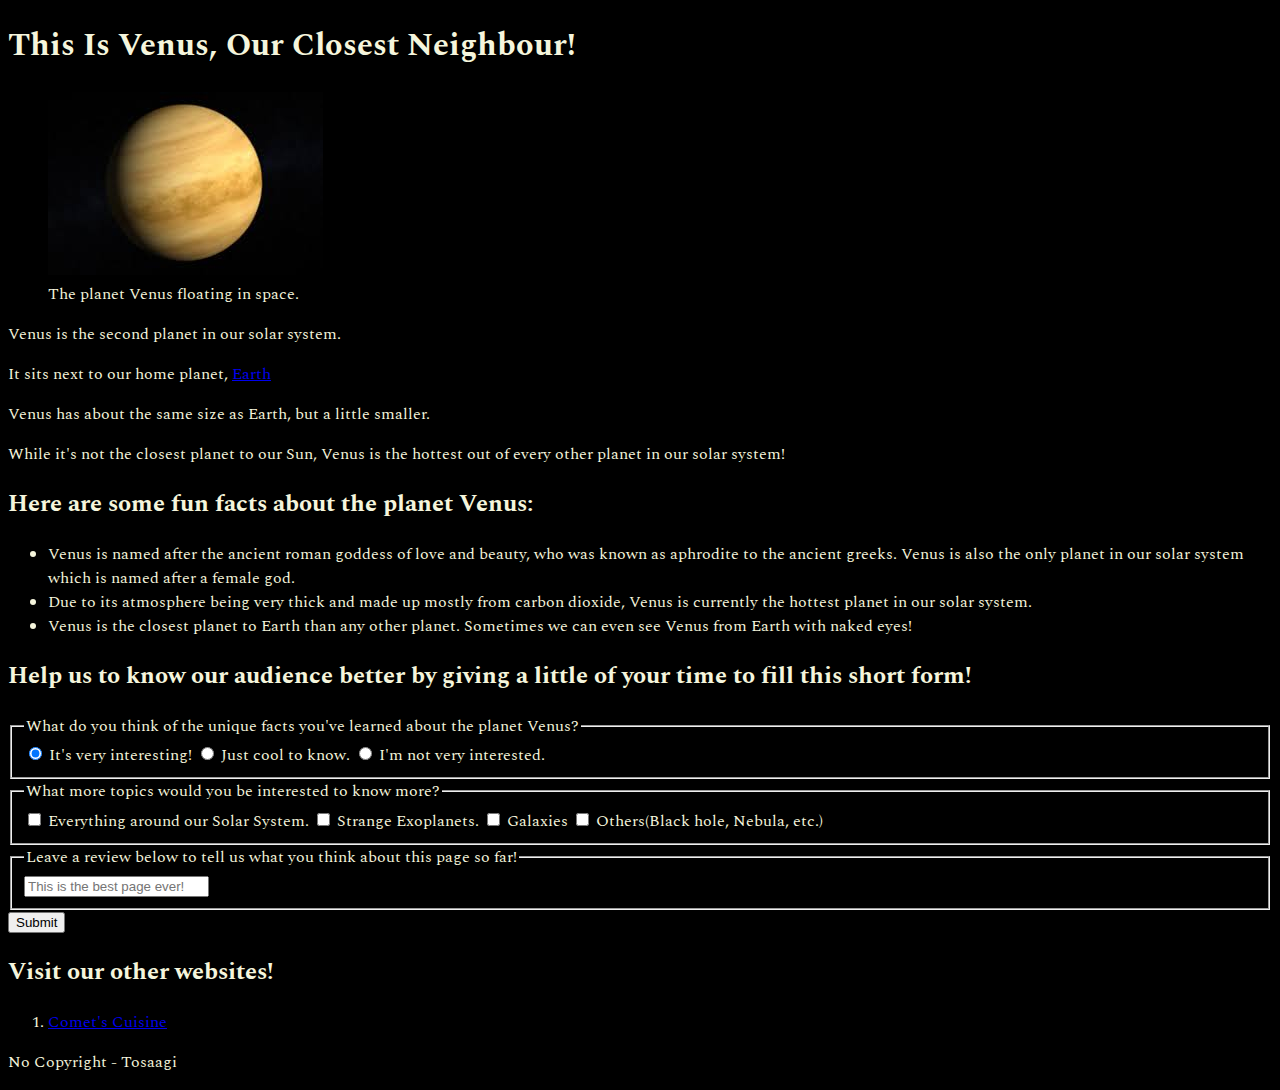
<file: page-2/index.html>
<!DOCTYPE html>
<html lang="en">
    <head>
        <title>The Hottest Planet in Our Solar System: Venus</title>
        <meta charset="utf-8" />
        <link rel="stylesheet" href="styles.css">
        <link rel="preconnect" href="https://fonts.googleapis.com">
        <link rel="preconnect" href="https://fonts.gstatic.com" crossorigin>
        <link href="https://fonts.googleapis.com/css2?family=Spectral:ital,wght@0,400;0,700;1,400;1,700&display=swap" rel="stylesheet">
    </head>
    <body>
        <main>
            <h1>This Is Venus, Our Closest Neighbour!</h1>
            <section>
                <figure>
                    <img src="[data-uri]">
                    <figcaption>The planet Venus floating in space.</figcaption>
                </figure>
                <p>Venus is the second planet in our solar system.</p>
                <p>It sits next to our home planet, <a href="https://en.wikipedia.org/wiki/Earth">Earth</a></p>
                <p>Venus has about the same size as Earth, but a little smaller.</p>
                <p>While it's not the closest planet to our Sun, Venus is the hottest out of every other planet in our solar system!</p>
            </section>
            <section>
                <h2>Here are some fun facts about the planet Venus:</h2>
                <ul>
                    <li>Venus is named after the ancient roman goddess of love and beauty, who was known as aphrodite to the ancient greeks. Venus is also the only planet in our solar system which is named after a female god.</li>
                    <li>Due to its atmosphere being very thick and made up mostly from carbon dioxide, Venus is currently the hottest planet in our solar system.</li>
                    <li>Venus is the closest planet to Earth than any other planet. Sometimes we can even see Venus from Earth with naked eyes!</li>
                </ul>
            </section>
            <section>
                <form action="https://formspree.io/f/xqazeqrb" method="post">
                    <h2>Help us to know our audience better by giving a little of your time to fill this short form!</h2>
                    <fieldset>
                        <legend>What do you think of the unique facts you've learned about the planet Venus?</legend>
                        <input id="interested" type="radio" name="interest" value="interested" checked> It's very interesting!
                        <input id="just-okay" type="radio" name="interest" value="just-okay"> Just cool to know.
                        <input id="uninterested" type="radio" name="interest" value="uninterested"> I'm not very interested.
                    </fieldset>
                    <fieldset>
                        <legend>What more topics would you be interested to know more?</legend>
                        <input id="solar-system" type="checkbox" name="topics-interest" value="solar-system"> Everything around our Solar System.
                        <input id="exoplanets" type="checkbox" name="topics-interest" value="exoplanets"> Strange Exoplanets.
                        <input id="galaxies" type="checkbox" name="topics-interest" value="galaxies"> Galaxies
                        <input id="others" type="checkbox" name="topics-interest" value="others"> Others(Black hole, Nebula, etc.)
                    </fieldset>
                    <fieldset>
                        <legend>Leave a review below to tell us what you think about this page so far!</legend>
                        <input type="text" name="review" placeholder="This is the best page ever!">
                    </fieldset>
                    <button type="submit">Submit</button>
                </form>
            </section>
            <section>
                <h2>Visit our other websites!</h2>
                <ol>
                    <li><a href="tosaagi.github.io/">Comet's Cuisine</a></li>
                </ol>
            </section>
        </main>
        <footer>
            <p>No Copyright - Tosaagi</p>
        </footer>
    </body>
</html>
</file>
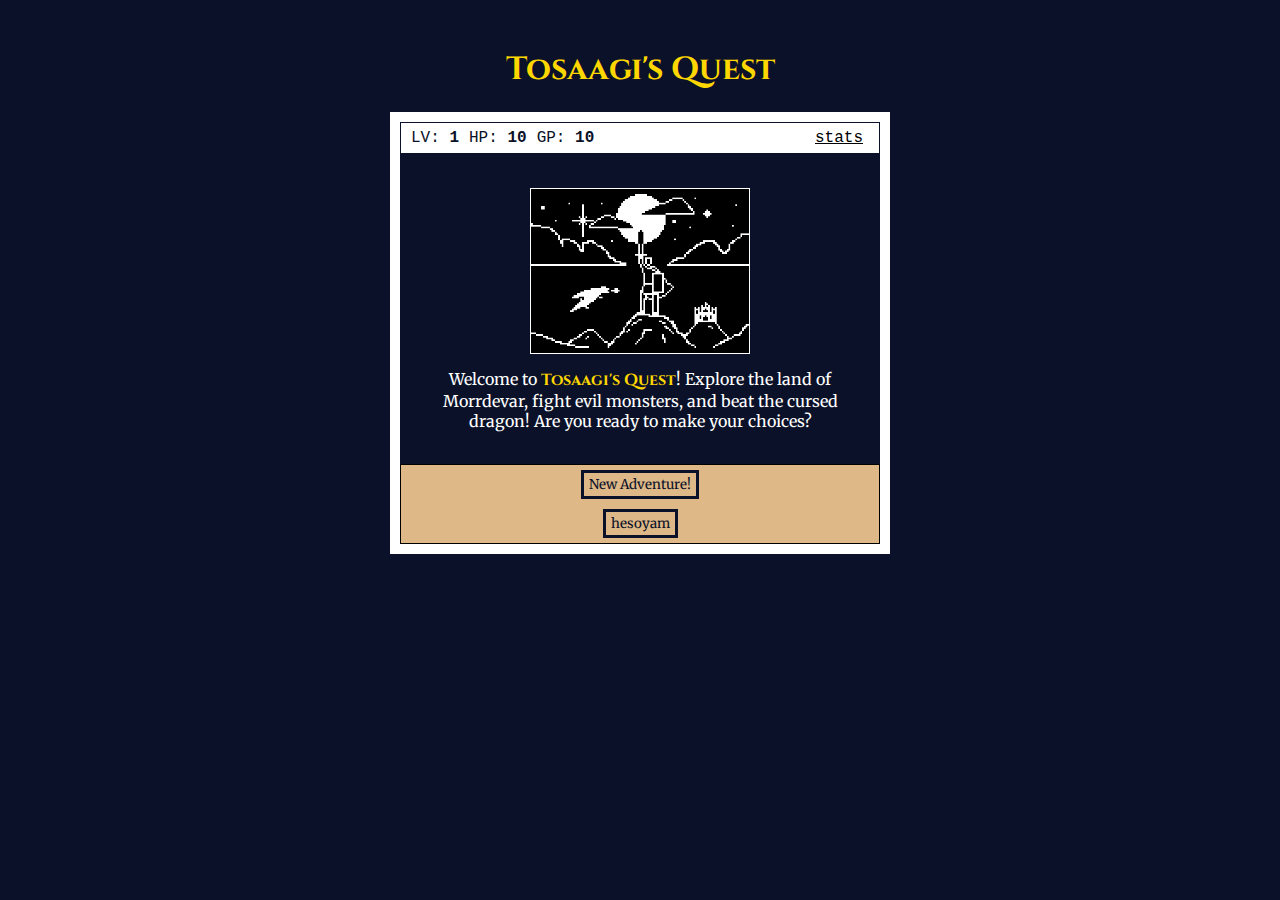
<file: projects/tosaagiquest/index.html>
<!DOCTYPE html>
<html lang="en">
<head>
    <meta charset="UTF-8">
    <meta name="viewport" content="width=device-width, initial-scale=1.0">
    <title>Tosaagi's Quest</title>
    <link rel="stylesheet" href="styles.css" />
    <link href="https://fonts.googleapis.com/css2?family=Cinzel:wght@400..900&display=swap" rel="stylesheet">
    <link href="https://fonts.googleapis.com/css2?family=Merriweather:ital,wght@0,300;0,400;0,700;0,900;1,300;1,400;1,700;1,900&display=swap" rel="stylesheet">
    <script type="module" src="script.js"></script>
</head>
<body>
    <h1 translate="no"><span class="title">Tosaagi's Quest</span></h1>
    <div id="game">
        <div id="player-stats">
            <div id="stats">
                <div id="full-stats" translate="no">
                    <span class="stat"><strong><span id="playerNameText"></span></strong></span>
                    <br>
                    <span class="stat">LV: <strong><span id="playerLevelText"></span></strong></span>
                    <span class="stat">HP: <strong><span id="playerHealthText"></span></strong></span>
                    <span class="stat">XP: <strong><span id="playerExperienceText"></span></strong></span>
                    <br>
                    <span class="stat">STR: <strong><span id="playerStrengthText"></span></strong></span>
                    <span class="stat">DEF: <strong><span id="playerDefenseText"></span></strong></span>
                    <br>
                    <span class="stat">GP: <strong><span id="playerGoldText"></span></strong></span>
                    <br>
                    <span class="stat">UP: <strong><span id="playerUpgradePointsText"></span></strong></span>
                </div>
                <div id="short-stats">
                    <span class="stat">LV: <strong><span id="game-levelText">1</span></strong></span>
                    <span class="stat">HP: <strong><span id="game-healthText">10</span></strong></span>
                    <span class="stat">GP: <strong><span id="game-goldText">10</span></strong></span>
                </div>
                <button id="button0">stats</button>
            </div>
            <button id="upgradeStatButton">UPGRADE STAT</span>
        </div>
        <div id="monsterStats">
            <span class="stat">Fighting: <strong><span id="monsterName"></span></strong></span>
            <span class="stat" translate="no">HP: <strong><span id="monsterHealth"></span></strong></span>
            <div class="progressbar-background">
                <div id="monsterHealthBar"></div>
            </div>
        </div>
        <div class="text-container">
            <div id="transition"></div>
            <div id="text">
            </div>
        </div>
        <div id="controls">
            <button id="button1" accesskey="1"></button>
            <button id="button2" accesskey="2"></button>
            <button id="button3" accesskey="3"></button>
            <button id="button4" accesskey="4"></button>
            <button id="button5" accesskey="5"></button>
            <button id="button6" accesskey="6"></button>
            <button id="button7" accesskey="7"></button>
        </div>
    </div>
    <div id="inventory">
        <select id="inventory-category">
            <option value="weapons">Weapons</option>
        </select>
        <div id="inventory-box"></div>
    </div>
    <div class="text" id="combat-logs">
    </div>
</body>
</html>
</file>
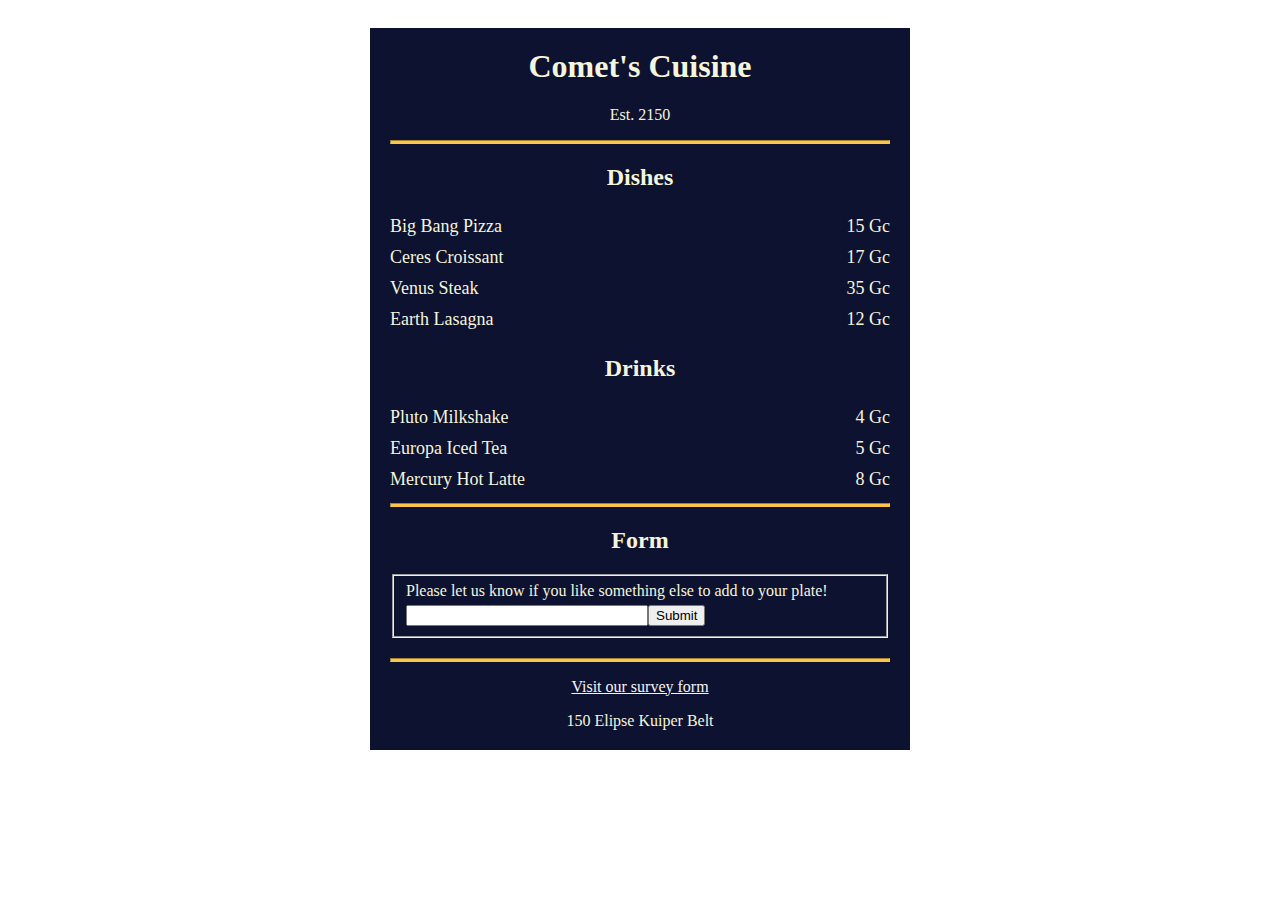
<file: projects/comet-cuisine/menu/index.html>
<!DOCTYPE html>
<html lang="en">
    <head>
        <title>Comet's Cuisine</title>
        <meta charset="utf-8" />
        <meta name="viewport" content="width=device-width, initial-scale=1.0" />
        <link rel="stylesheet" href="styles.css">
    </head>
    <body>
        <div class="menu">
            <main>
                <h1>Comet's Cuisine</h1>
                <p>Est. 2150</p>
                <hr>
                <section>
                    <h2>Dishes</h2>
                    <article class="item">
                        <p class="dish">Big Bang Pizza</p><p class="price">15 Gc</p>
                    </article>
                    <article class="item">
                        <p class="dish">Ceres Croissant</p><p class="price">17 Gc</p>
                    </article>
                    <article class="item">
                        <p class="dish">Venus Steak</p><p class="price">35 Gc</p>
                    </article>
                    <article class="item">
                        <p class="dish">Earth Lasagna</p><p class="price">12 Gc</p>
                    </article>
                </section>
                <section>
                    <h2>Drinks</h2>
                    <article class="item">
                        <p class="drinks">Pluto Milkshake</p><p class="price">4 Gc</p>
                    </article>
                    <article class="item">
                        <p class="drinks">Europa Iced Tea</p><p class="price">5 Gc</p>
                    </article>
                    <article class="item">
                        <p class="drinks">Mercury Hot Latte</p><p class="price">8 Gc</p>
                    </article>
                </section>
                <hr>
                <section>
                    <h2>Form</h2>
                    <form>
                        <fieldset class="short-form">
                            <label for="addition">Please let us know if you like something else to add to your plate!</label>
                            <input id="addition" type="text" name="addition" /><button type="submit">Submit</button>
                        </fieldset>
                    </form>
                </section> 
            </main>
            <hr>
            <footer>
                <p><a href="https://tosaagi.github.io/page-1/">Visit our survey form</a></p>
                <p class="address">150 Elipse Kuiper Belt</p>
            </footer>
        </div>
    </body>
</html>
</file>
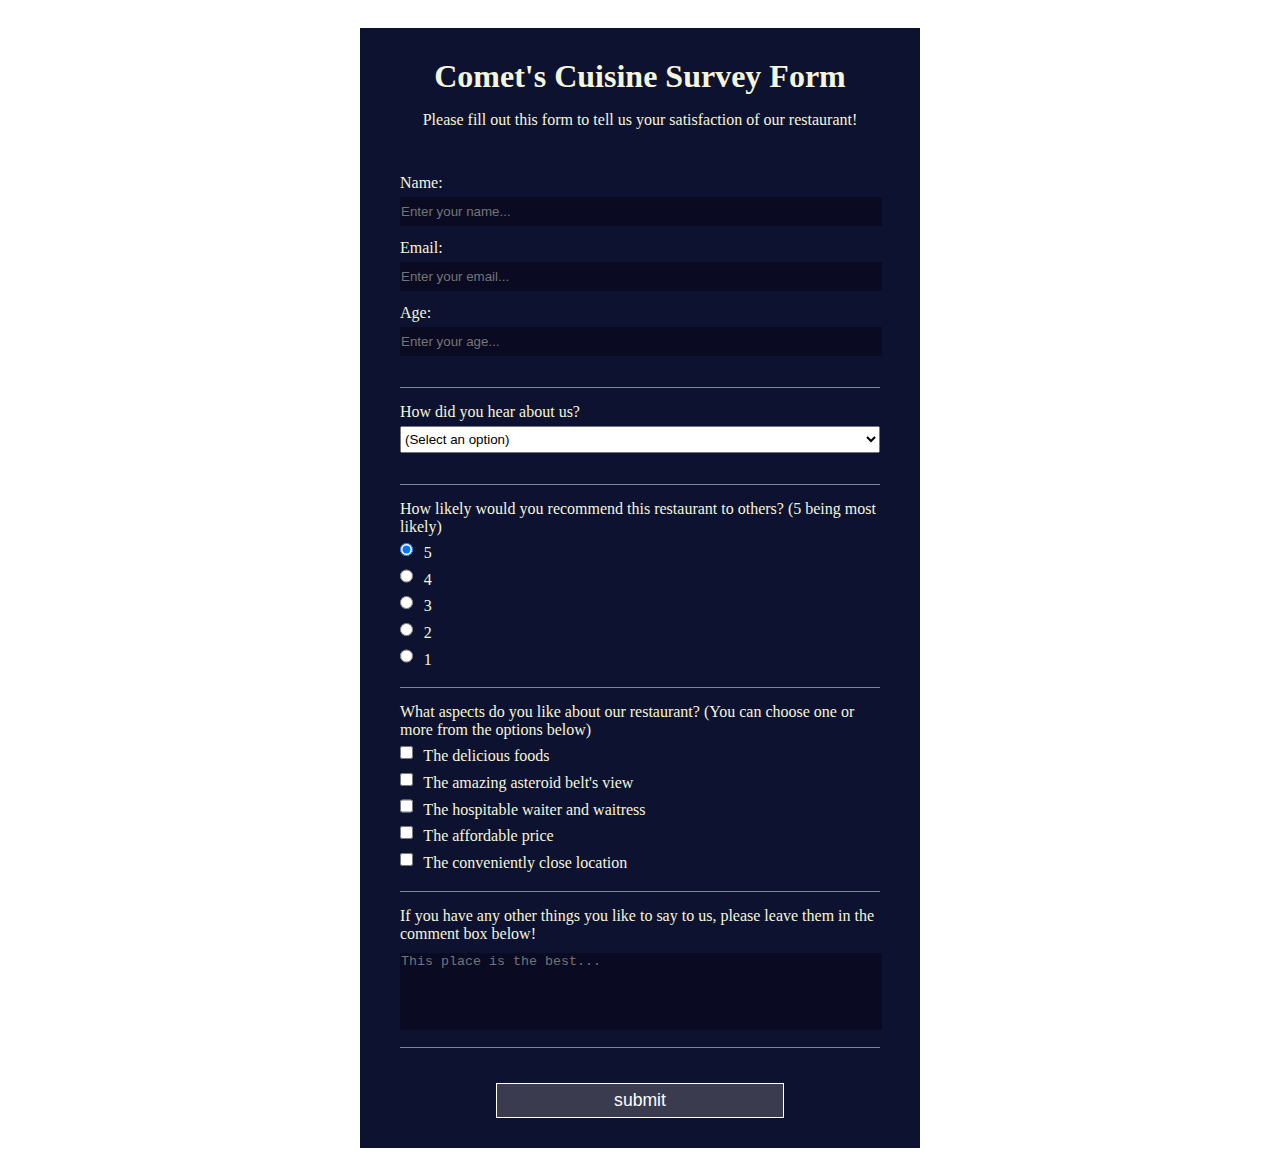
<file: projects/comet-cuisine/survey-form/index.html>
<!DOCTYPE html>
<html lang="en">
    <head>
        <title>Comet's Cuisine Survey Form</title>
        <meta name="viewport" content="width=device-width, initial-scale=1.0" />
        <meta charset="utf-8" />
        <link rel="stylesheet" href="styles.css">
    </head>
    <body>
        <div class="form-menu">
            <main>
                <h1 id="title">Comet's Cuisine Survey Form</h1>
                <p id="description">Please fill out this form to tell us your satisfaction of our restaurant!</p>
                <form id="survey-form">
                    <fieldset>
                        <label id="name-label" for="name">Name: <input id="name" type="text" name="name" placeholder="Enter your name..." required /></label>
                        <label id="email-label" for="email">Email: <input id="email" type="email" name="email" placeholder="Enter your email..." required /></label>
                        <label id="number-label" for="number">Age: <input id="number" type="number" name="age" min="13" max="120" placeholder="Enter your age..." required /></label>
                    </fieldset>
                    <br>
                    <fieldset>
                        <label id="dropdown-label" for="dropdown">How did you hear about us?
                            <select id="dropdown" name="referrer" required>
                                <option value="" disabled selected hidden>(Select an option)</option>
                                <option value="1">I once saw from a poster somewhere iirc</option>
                                <option value="2">I watched an ad about this restaurant</option>
                                <option value="3">My friends or my family mentioned this place once</option>
                                <option value="4">I saw a post on social media</option>
                                <option value="5">Other</option>
                            </select>
                        </label>
                    </fieldset>
                    <br>
                    <fieldset>
                        <label>How likely would you recommend this restaurant to others? (5 being most likely)</label>
                            <label id="label-rfive" for="rdio-1"><input id="rdio-1" class="inline" type="radio" name="rating" value="5" checked> 5</label>
                            <label id="label-rfour" for="rdio-2"><input id="rdio-2" class="inline" type="radio" name="rating" value="4"> 4</label>
                            <label id="label-rthree" for="rdio-3"><input id="rdio-3" class="inline" type="radio" name="rating" value="3"> 3</label>
                            <label id="label-rtwo" for="rdio-4"><input id="rdio-4" class="inline" type="radio" name="rating" value="2"> 2</label>
                            <label id="label-rone" for="rdio-5"><input id="rdio-5" class="inline" type="radio" name="rating" value="1"> 1</label>
                    </fieldset>
                    <br>
                    <fieldset>
                        <label>What aspects do you like about our restaurant? (You can choose one or more from the options below)</label>
                            <label for="chck-1"><input id="chck-1" class="inline" type="checkbox" name="favorites[]" value="1"/> The delicious foods</label>
                            <label for="chck-2"><input id="chck-2" class="inline" type="checkbox" name="favorites[]" value="2"/> The amazing asteroid belt's view</label>
                            <label for="chck-3"><input id="chck-3" class="inline" type="checkbox" name="favorites[]" value="3"/> The hospitable waiter and waitress</label>
                            <label for="chck-4"><input id="chck-4" class="inline" type="checkbox" name="favorites[]" value="4"/> The affordable price</label>
                            <label for="chck-5"><input id="chck-5" class="inline" type="checkbox" name="favorites[]" value="5"/> The conveniently close location</label>
                    </fieldset>
                    <br>
                    <fieldset>
                        <label>If you have any other things you like to say to us, please leave them in the comment box below!
                            <textarea id="comments" name="comments" rows="5" cols="30" placeholder="This place is the best..."></textarea>
                        </label>
                    </fieldset>
                    <fieldset>
                        <input id="submit" type="submit" name="submit" value="submit">
                    </fieldset>
                </form>
            </main>
        </div>
    </body>
</html>
</file>
<file: page-2/styles.css>
body {
    background-color: black;
    color: beige;
    font-family: "Spectral", sans-serif;
}
</file>
<file: projects/tosaagiquest/styles.css>
* {
    box-sizing: border-box;
}

html {
    font-family: 'Courier New', Courier, monospace;
    font-size: 16px;
}

body {
    background-color: #0a1128;
    padding: 10px;
}

h1 {
    text-align: center;
    margin-top: 30px;
}

h2 {
    text-align: center;
    color: #000000;
    font-family: 'Courier New', Courier, monospace;
    font-weight: bold;
    margin: 0 auto;
}

p {
    margin: 0;
    margin-bottom: 10px;
}

.title {
    color: #ffd700;
    font-family: Cinzel, sans-serif;
    font-weight: bold;
}

#game {
    display: block;
    max-width: 500px;
    max-height: 600px;
    background-color: #ffffff;
    color:#ffffff;
    margin: 0 auto;
    padding: 10px;
    overflow: hidden;
}

#controls, #stats {
    width: 100%;
    border: 1px solid #0a1128;
    color: #0a1128;
    padding: 5px;
}

#stats {
    display: flex;
    justify-content: space-between;
    align-items: center;
    padding: 5px 10px;
}

#full-stats {
    display: none;
}

#full-stats > span {
    display: block;
    margin: 0.2rem 0;
}

#player-stats > button {
    display: none;
    color: #000000;
    background-color: #ffffff;
    border: none;
    font-family: 'Courier New', Courier, monospace;
    font-size: 16px;
    margin: 5px 0;
    border: 1px solid #000000;
}

#player-stats > button:hover {
    color: #ffffff;
    background-color: #000000;
    cursor: pointer;
}

br {
    height: 1rem;
}

.stat {
    padding-right: 10px;
}

#stats > button {
    align-self: flex-start;
    cursor: pointer;
    font-family: 'Courier New', Courier, monospace;
    font-size: 16px;
    text-decoration: underline;
    background-color: #ffffff;
    border: none;
}

#stats > button:hover {
    color: #ffd700;
}

#controls {
    max-height: 100%;
    flex-direction: column;
    flex-wrap: wrap;
    background-color: burlywood;
    justify-content: space-around;
    padding: 0 10px;
    border: 1px solid black;
    overflow: visible;
}

#controls > button {
    box-sizing: border-box;
    position: relative;
    display: none;
    margin: 5px auto;
    cursor: pointer;
    font-family: Merriweather, sans-serif;
    text-align: center;
    color: #0a1128;
    background-color: burlywood;
    min-width: 36px;
    border: 3px solid #0a1128;
    padding: 3px 5px;
}

#controls > button:last-of-type {
    margin: 5px 40%;
    min-width: auto;
}

#controls > button:hover {
    color: #0a1128;
    background-color: #ffd700;
    border: 3px solid #0a1128;
}

.tooltip {
    position: absolute;
    bottom: 125%;
    display: none;
    background-color: #fff;
    color: #000;
    font-family: 'Courier New', Courier, monospace;
    text-align: left;
    padding: 3px;
    border: 1px solid black;
    width: max-content;
    max-width: 150%;
    z-index: 999;
}

.tooltip p {
    margin: 0;
    z-index: 999;
}

#controls > button:hover .tooltip, #inventory-box button:hover .tooltip {
    display: block;
}

#monsterStats {
    padding-top: 5px;
    display: none;
    height: 32px;
    border: 1px solid #0a1128;
    background-color: #c70d0d;
    color: #ffffff;
    font-size: 0.8rem;
}

#monsterStats > .stat {
    padding: 5px 10px;
}

#text {
    display: flex;
    flex-direction: column;
    justify-content: center;
    align-items: center;
    background-color: #0a1128;
    font-family: Merriweather, sans-serif;
    width: 100%;
    height: 310px;
    padding: 20px;
    overflow: scroll;
}

#text > img {
    display: block;
    margin: 0 auto;
    margin-bottom: 15px;
    width: 50%;
    border: 1px solid white;
}

#text > p:last-of-type {
    margin-bottom: 0;
}

.text-container {
    position: relative;
}

#transition {
    position: absolute;
    background-color: #000000;
    width: 100%;
    height: 0%;
    z-index: 999;
}

.progressbar-background {
    background-color: #000000;
    height: 0.4rem;
}

#monsterHealthBar {
    margin-top: 3px;
    text-align: left;
    background-color: #8b0000;
    width: 100%;
    height: 0.4rem;
}

hr {
    width: 100%;
    max-width: 800px;
}

#combat-logs {
    font-family: 'Courier New', Courier, monospace;
    display: none;
    flex-direction: column-reverse;
    width: 100%;
    max-width: 800px;
    max-height: 22rem; 
    margin: 10px auto;
    overflow-y: auto;
    overflow-x: hidden;
}

#combat-log {
    display: flex;
    flex-direction: row;
    align-items: flex-start;
}

.text {
    display: block;
    width: 100%;
    background-color: #0a1128;
    font-family: Merriweather, sans-serif;
    color: #ffffff;
    padding: 10px;
}

#inventory {
    display: none;
    max-width: 500px;
    max-height: 600px;
    background-color: #ffffff;
    color:#ffffff;
    margin: 0 auto;
    padding: 10px;
    padding-top: 0;
}

#inventory-category {
    display: block;
    text-align: center;
    cursor: pointer;
    margin: 0 auto;
    margin-bottom: 10px;
    padding: 3px 5px;
    border: 1px solid black;
    background-color: #fff;
    font-family: 'Courier New', Courier, monospace;
    font-weight: bold;
    font-size: 16px;
}

#inventory-box {
    display: flex;
    flex-direction: row;
    flex-flow: wrap;
}

#inventory-box button {
    position: relative;
    width: unset;
    margin: 5px auto;
    cursor: pointer;
    font-family: Merriweather, sans-serif;
    text-align: center;
    background-color: #fff;
    min-width: 36px;
    border: 1px solid #000;
    padding: 3px 5px;
}

.entity {
    font-weight: bold;
}

.green {
    color:greenyellow;
}

.uncommon {
    color: green;
}

.rare {
    color: aqua;
}

.yellow {
    color: #ffd700;
}

.darkRed {
    color: #8b0000;
}

.purple, .epic {
    color: purple;
}

.blueViolet {
    color: blueviolet;
}

.grey, .common {
    color: grey;
}

.damageRed {
    color: red;
}

@media only screen and (max-width: 767px) {
    #combat-logs {
        max-height: 12rem;
    }

    #player-stats > button {
        min-height: 20px;
        min-width: 20px;
    }

    #controls > button, #inventory-box > button {
        min-height: 40px;
        min-width: 40px;
    }
}

/* colors:
        gold: ffd700, 
        light goldenrod yellow: fafad2,
        dark red: [a52a2a, 8b0000],
        dark olive: [6b8e23, 556b2f],
        saddle brown: [d2b48c, 8b4513],
        firebrick: [b22222, f08080],
*/

.middle {
    text-align: center;
    width: 80%;
}

.underlined {
    text-decoration: underline;
}
</file>
<file: projects/comet-cuisine/menu/styles.css>
body {
    background-image: url(https://lh3.googleusercontent.com/9zE3StG50FuHs9PCo6kMTIhWKyIc3vJ2JqxPZEgaKc8WQ2vzAyWR4wqYYhMZ7zkhc0C893COYflGKt70Sb15e4gg7eI=s1280-w1280-h800);
    padding: 20px;
}

h1, h2, p {
    text-align: center;
    color: beige;
}

h1 {
    margin-top: 0px;
}

form {
    color: beige;
}

.menu {
    width: 80%;
    background-color: #0d1230;
    max-width: 500px;
    margin-right: auto;
    margin-left: auto;
    padding: 20px;
}

.short-form {
    margin-top: 20px;
    margin-bottom: 20px;
    display: block;
}

.short-form input {
    margin-top: 5px;
    width: 50%;
}

hr {
    background-color: #f9c54b;
    border-color: #f9c54b;
    height: 2px;
}

.item p {
    display: inline-block; /* Displays as an inline-level block container. Inline but applicable width and height. */
    margin-top: 5px;
    margin-bottom: 5px;
    font-size: 18px;
}

.dish, .drinks {
    width: 75%;
    text-align: left;
}

.price {
    width: 25%;
    text-align: right;
}

.address {
    margin-bottom: 0px;
}

a:link {
    color: whitesmoke;
}

a:visited {
    color: grey;
}

a:hover {
    color: #f9c54b;
}
</file>
<file: projects/comet-cuisine/survey-form/styles.css>
body {
    background-image: url(https://lh3.googleusercontent.com/9zE3StG50FuHs9PCo6kMTIhWKyIc3vJ2JqxPZEgaKc8WQ2vzAyWR4wqYYhMZ7zkhc0C893COYflGKt70Sb15e4gg7eI=s1280-w1280-h800);
    padding: 20px;
    font-size: 16px;
}

.textbox {
    background-color: #0d1230;
    font-size: 16px;
    padding: 10px;
    margin: 0 auto;
    max-width: 500px;
}

.form-menu {
    width: 80%;
    background-color: #0d1230;
    padding: 30px;
    margin: 0 auto;
    max-width: 500px;
    font-size: 16px;
}

.data-menu {
    width: 80%;
    background-color: #0d1230;
    padding: 30px;
    margin: 0 auto;
    max-width: 500px;
    font-size: 16px;
}

h1, h2, p {
    color: beige;
    text-align: center;
    margin: 0 0 0.5em 0;
}

p {
    margin-bottom: 30px;
}

label {
    display: block;
    color: beige;
    margin: 0;
}

input, textarea, select {
    width: 100%;
    margin: 0;
    padding: 0;
    margin: 5px 0 1em 0;
    min-height: 2em;
}

input, textarea {
    background-color: #0a0a23;
    border: 1px solid #0a0a23;
    color: white;
}

textarea {
    resize: none;
    margin-top: 10px;
}

input[type="submit"] {
    display: block;
    width: 60%;
    margin: 0 auto;
    margin-top: 20px;
    font-size: 1.1rem;
    background-color: #3b3b4f;
    border-color: white;
}

fieldset {
    border: none;
    border-top: 1px solid lightslategray;
    padding: 0;
    padding-top: 15px;
    margin: 0 10px;
}

fieldset:first-of-type {
    border-top: 0px;
}

.inline {
    width: unset;
    display: inline;
    margin: 0 0.5em 0 0;
    vertical-align: sub;
}

@media (max-width: 600px) {
    input[type="submit"] {
        width: 100%;
    }
}
</file>
